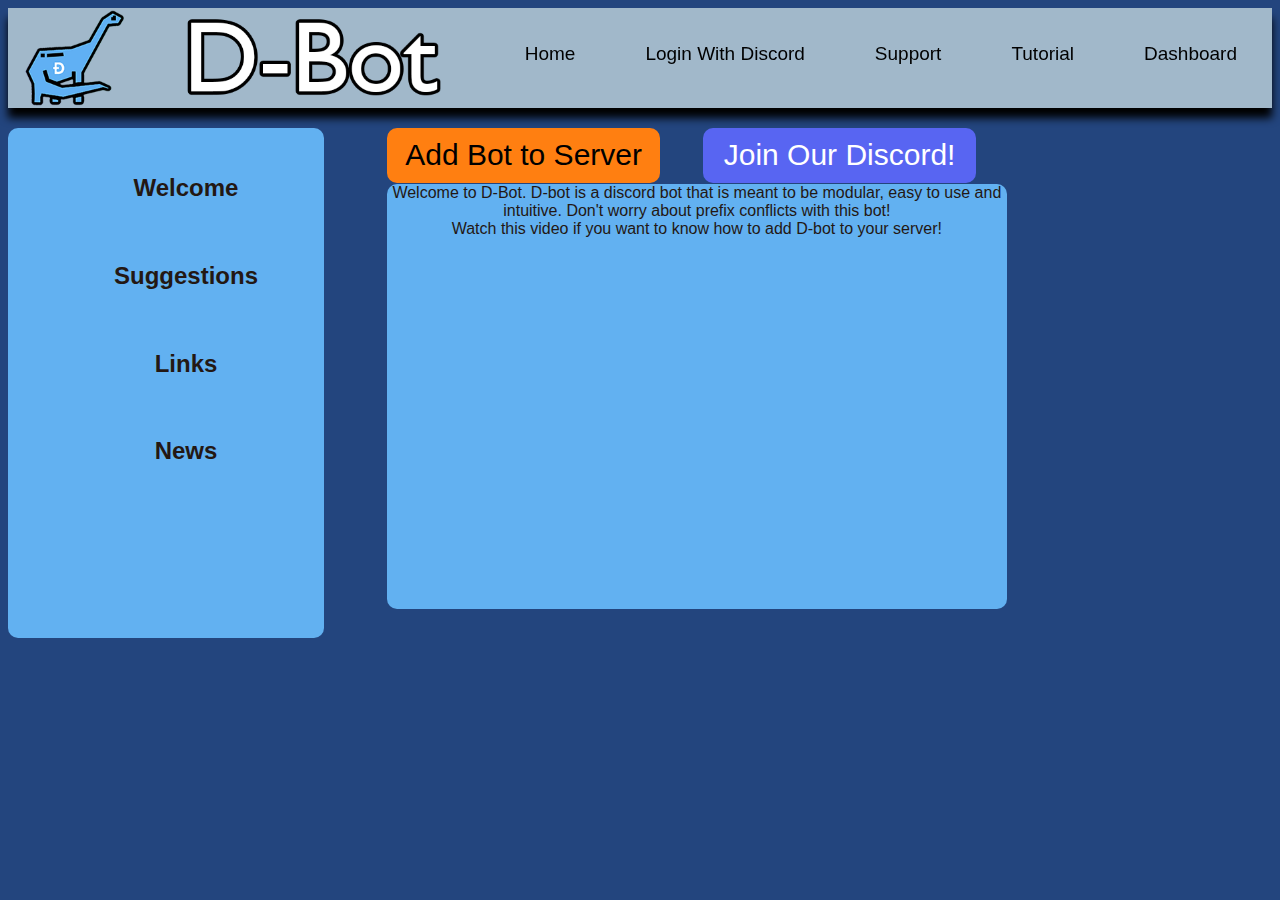
<file: index.html>
<!DOCTYPE html>
<html lang="en">
<head>
    <meta charset="UTF-8">
    <meta http-equiv="X-UA-Compatible" content="IE=edge">
    <meta name="viewport" content="width=device-width, initial-scale=1.0">
    <link rel="stylesheet" href="style.css">
    <link rel="icon" href="./assets/favicon/favicon.ico">
    <script type="text/javascript" src="index_script.js"></script>
    <script src="https://ajax.googleapis.com/ajax/libs/jquery/3.5.1/jquery.min.js"></script>
    <title>Home</title>
</head>
<body>
    <div class="wrapper">
    <div class="navbar">
        <a href="landingpage.html">Dashboard</a>
        <a href="tutorial.html">Tutorial</a>
        <a href="helpdesk.html">Support</a>
        <a href="javascript:void(0)">Login With Discord</a>
        <a href="index.html">Home</a>
    </div>
    <div class="utilities">
        <ul id="UtilList">
            <a href="javascript:void(0)" onclick="unhideWelcome()"><li><h2>Welcome</h2></li></a>
            <a href="javascript:void(0)" onclick="unhideSuggestions()"><li><h2>Suggestions</h2></li></a>
            <a href="javascript:void(0)" onclick="unhideLinks()"><li><h2>Links</h2></li></a>
            <a href="javascript:void(0)" onclick="unhideNews()"><li><h2>News</h2></li></a>
        </ul>
    </div>
    <a href="https://discord.com/api/oauth2/authorize?client_id=938563118055952405&permissions=8&redirect_uri=https%3A%2F%2Fd-bot.me%2F&response_type=code&scope=identify%20guilds.members.read%20bot%20applications.commands%20applications.builds.read%20applications.store.update%20guilds.join%20guilds" target="_blank"><div class="AddButton">
        Add Bot to Server
    </div></a>
    <a href="https://discord.gg/g53YckNsca" target="_blank"><div class="JoinButton">
        Join Our Discord!
    </div>
    </a>
    <div class="WelcomeContent">
        <div id ="Suggestions">Have a command idea you'd like to suggest, do so here!<br/>
            <br/>
            <form action="https://getform.io/f/d762663a-ba40-49ed-b216-1e4535d31898" method="POST">
                <textarea rows="20" cols="75" name="Suggestion"></textarea>
                <br/>
                <input type="submit" value="Send">
                <button type="reset">Reset Form</button>
            </form>
        </div>
        <div id ="Welcome">Welcome to D-Bot. D-bot is a discord bot that is meant to be modular, easy to use and intuitive. Don't worry about prefix conflicts with this bot!
            <br>
            Watch this video if you want to know how to add D-bot to your server!
            <iframe width="560" height="315" src="https://www.youtube.com/embed/8mcQPXz5q4c" title="YouTube video player" frameborder="0" allow="accelerometer; autoplay; clipboard-write; encrypted-media; gyroscope; picture-in-picture" allowfullscreen></iframe>
        </div>
        <div id ="News">
            4/30/21 Dev Diary 2: Prototype 2 Milestone.<br>
            <p style="text-align:left">
                Hey everyone! Thomas, head of backend development, here to deliver the final version of of D-bot. This post marks a milestone in development, as all major goals for features have been or are in the process of being met. We're very excited to showcase some of our newest features.
            <br>
            <br>
            First and foremost, thank you to all the QA testers that reveiewed our project and gave us useful feedback that helped out with fixing the bugs and making sure they were in line with our functionality!
            <br>
            <br>
            Here's some of the new features that we have added to the bot~
            <br>
            <br>
            Two new commands!: Caption and Guess The Name!
            <br>
            <br>
            Website Improvements: Send us a suggestion sometime! And if you need help, we have the support page!
            <br>
            <br>
            Webhook: Get fresh CSUSB news with the implemented webhook!
            <br>
            <br>
            Dashboard: Create custom commands to enhance your experience with D-Bot!
            <br>
            <br>
            And many more features! Check our release log on github for more!
        </p>
        </div>
        <div id ="Links">
        <a href="https://github.com/ThomasCross257/CSEBot-Project">Source Code</a><br>
        </div>
    </div>
    <div id = "Widget"><iframe src="https://discord.com/widget?id=952818000694763522&theme=dark" width=100% height=100% allowtransparency="true" frameborder="0" sandbox="allow-popups allow-popups-to-escape-sandbox allow-same-origin allow-scripts"></iframe></div>
</div>
</body>
</html>
</file>
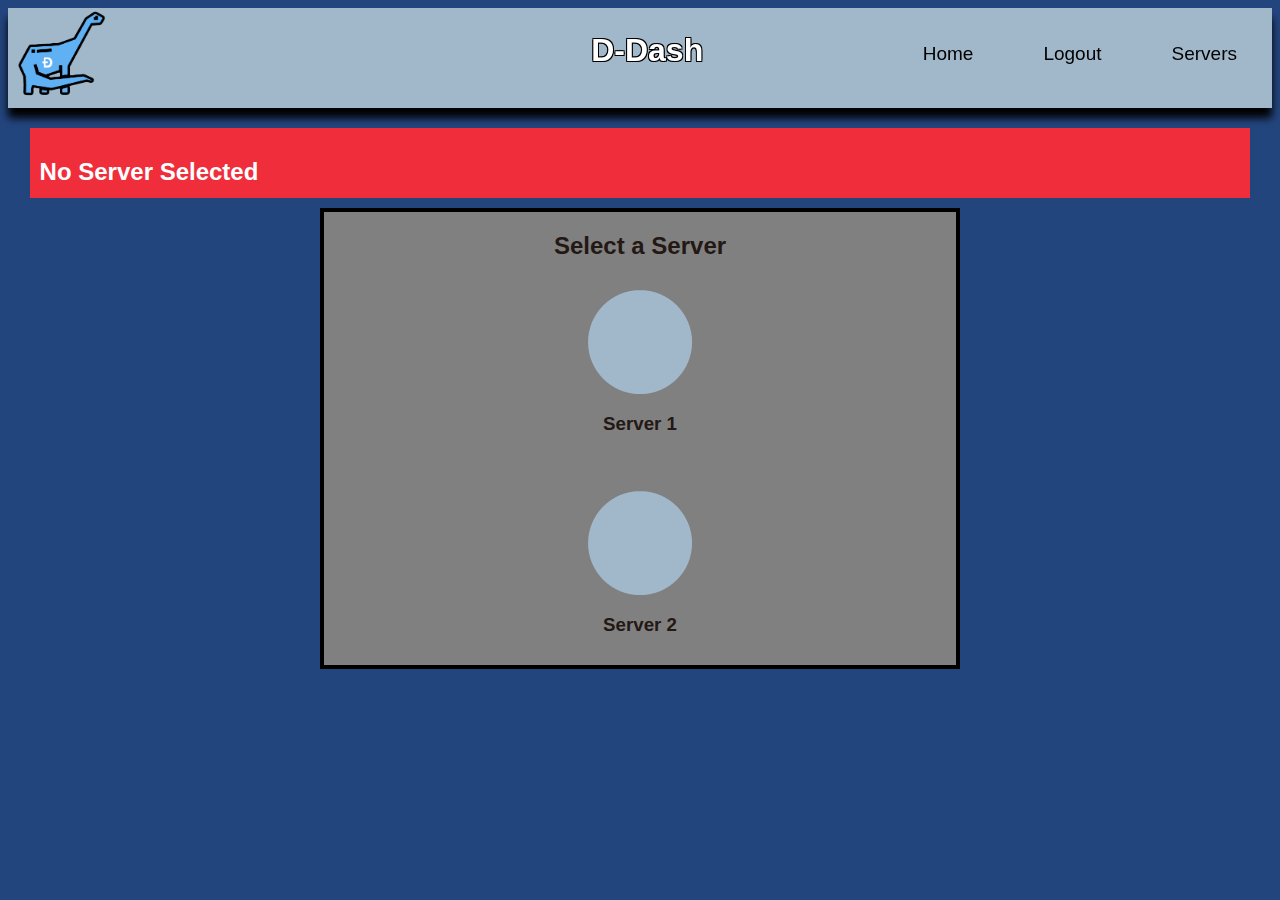
<file: dashboard.html>
<!DOCTYPE html>
<html lang="en">
<head>
    <meta charset="UTF-8">
    <meta http-equiv="X-UA-Compatible" content="IE=edge">
    <meta name="viewport" content="width=device-width, initial-scale=1.0">
    <link rel="stylesheet" href="style.css">
    <link rel="icon" href="./assets/favicon/favicon.ico">
    <script type="text/javascript" src="dashboard_script.js"></script>
    <script src="https://ajax.googleapis.com/ajax/libs/jquery/3.5.1/jquery.min.js"></script>
    <title>D-Dash Enter</title>
</head>
<body>
    <div class="wrapper">
    <div class="slimnavbar">
        <div class="DashTitle"><h1>D-Dash</h1></div>
        <a href="javascript:void(0)" onclick="returnServers()">Servers</a>
        <a href="index.html">Logout</a>
        <a href="index.html">Home</a>        
    </div>
    <div id="ServerBar">
        <h2 id="ServerTitle">No Server Selected</h2>
    </div>
    <div id="ServerList">
        <h2>Select a Server</h2>
        <a href="javascript:void(0)">
        <div id="ServerListOption" onclick="manageServer()">
            <img id="iconTag"src="assets/images/brave_1ZMiLOv1FD.png">
            <h3>Server 1</h3>
        </div>
        </a>
        <br>
        <a href="javascript:void(0)" onclick="manageServer()">
        <div id="ServerListOption">
            <img id="iconTag"src="assets/images/brave_1ZMiLOv1FD.png">
            <h3>Server 2</h3>
        </div>
        </a>
    </div>
    <div id="ServerDashboardMain" >
        <div class="DashboardCmdManip">
            <div id = "ChildDivs">
            <h2 id="noCMD">No commands? Create one here!</h2>
            <h2 id="CMDSelect">No command selected</h2>
            <a href="javascript:void(0)" onclick="createCommand()"><div id="firstCreate">Create Command</div></a>
            </div>
            <div id="CMDCreate">
                
                <div id="CMDForm">
                    <h2>Create Command</h2>
                <label for="Namecreate"><h3>Name:</h3></label><input type="text" id="NameCreate">
                <label for="Desccreate"><h3>Description:</h3></label><input type="text" id="Desccreate">
                <label for="CmdResponse"><h3>Response:</h3></label><input type="text" id="CmdResponse">
                </div>
                <br>
                <br>
                <a href="javascript:void(0)" onclick="dummyCommandCreate()"><div id="CMDCreateBTN">Create Command</div></a>
                <br>
                <a href="javascript:void(0)" onclick="BackCreate()"><div id="CreateBack">Back</div></a>
            </div>
        </div>
        <div class="DashboardCmdList">
            <h2>Custom Commands</h2>
            <h3><div id="CommandList">

            </div></h3>
            
        </div>
    </div>
</div>
</body>
</html>
</file>
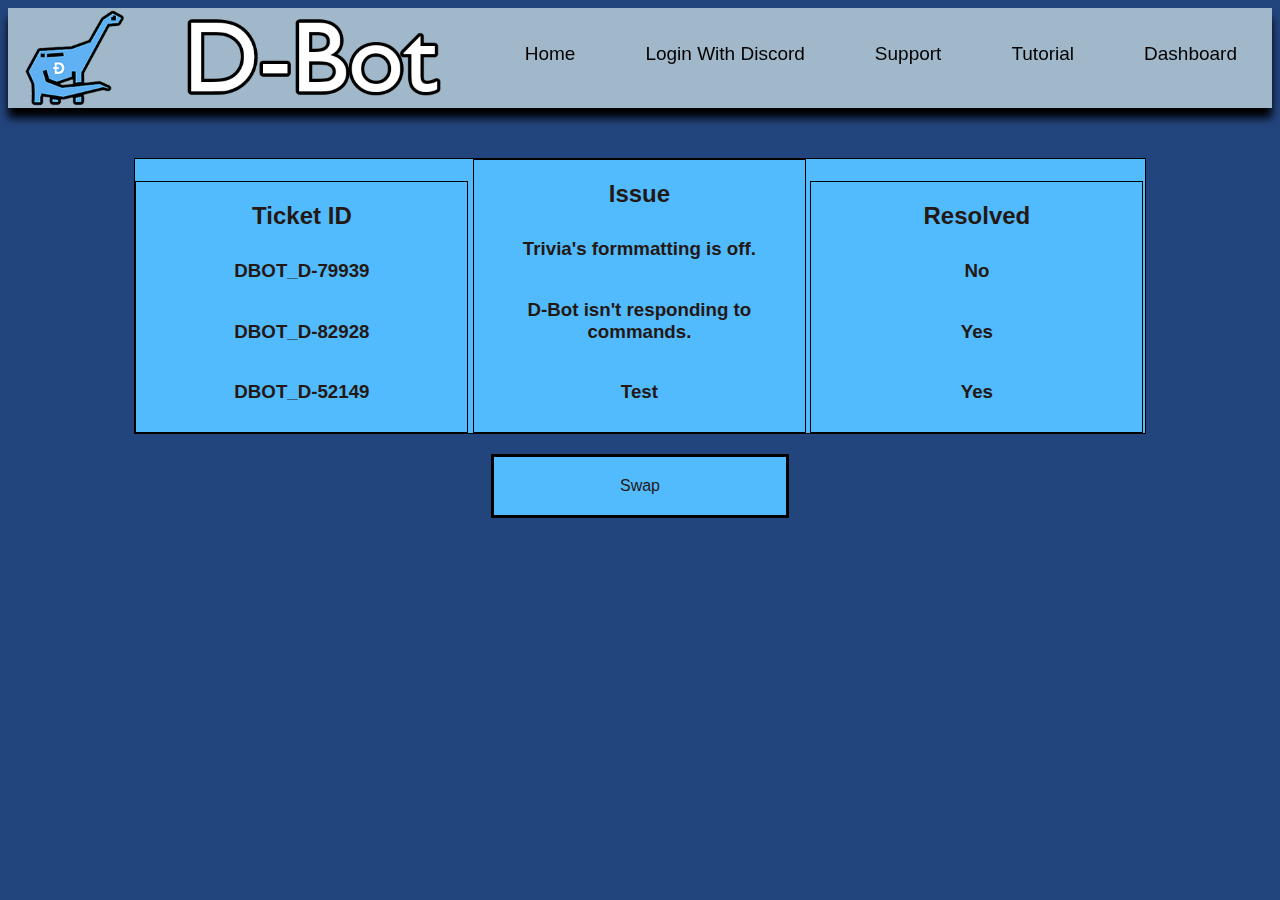
<file: helpdesk.html>
<!DOCTYPE html>
<html lang="en">
<head>
    <meta charset="UTF-8">
    <meta http-equiv="X-UA-Compatible" content="IE=edge">
    <meta name="viewport" content="width=device-width, initial-scale=1.0">
    <link rel="stylesheet" href="style.css">
    <link rel="icon" href="./assets/favicon/favicon.ico">
    <script type="text/javascript" src="helpdesk_script.js"></script>
    <script src="https://ajax.googleapis.com/ajax/libs/jquery/3.5.1/jquery.min.js"></script>
    <title>Helpdesk</title>
</head>
<body>
    <div class="wrapper">
    <div class="navbar">
        <a href="landingpage.html">Dashboard</a>
        <a href="tutorial.html">Tutorial</a>
        <a href="helpdesk.html">Support</a>
        <a href="javascript:void(0)">Login With Discord</a>
        <a href="index.html">Home</a>
    </div>
    <div class="OpenTickets">
        <div id="DeveloperMode">
            
            <div id="TicketInfo">
                <a href="javascript:void(0)" onclick="showDetails()">
                <div id="BackButton">
                    <h3>Back</h3>
                </div>
                </a>
                <br><br><br>
                <h3>Ticket ID: DBOT_D-4848</h3>
                <h3>Username:SomeAccount#0000</h3>
                <h3>User ID: 000000000000000000000000</h3>
                <h3>Server ID: 4485937486598347</h3>
                <h3>Issue: "D-Bot is allowing non-admins to ban other users"</h3>
                <label for="RespondIssue"><h3>Respond Below</h3></label>
                <textarea id="RespondIssue" name="response"rows="5" cols="33"></textarea>
            </div>
            <div id="UserTag">
                <h2>User Tag</h2>
                <h3>SomeAccount#0000</h3>
            </div>
            <div id="TicketNum">
                <h2>Ticket ID</h2>
                <h3>DBOT_D-4848</h3>
            </div>
            <div id="UserID">
                <h2>User ID</h2>
                <h3>000000000000000000000000</h3>
            </div>
            <a href="javascript:void(0)" onclick="showDetails()">
            <div id="AnswerDropDown">
                <h2>Answered?</h2>
                <h3>No</h3>
            </div>
        </a>
        </div>

        <div id="UserMode">
            <div id="TicketCol">
                <h2>Ticket ID</h2>
                <h3>DBOT_D-79939</h3>
                <h3>DBOT_D-82928</h3>
                <h3>DBOT_D-52149</h3>
            </div>
            <div id="ProblemCol">
                <h2>Issue</h2>
                <h3>Trivia's formmatting is off.</h3>
                <h3>D-Bot isn't responding to commands.</h3>
                <h3>Test</h3>
            </div>
            <div id="ResolvedCol">
                <h2>Resolved</h2>
                <h3>No</h3>
                <h3>Yes</h3>
                <h3>Yes</h3>
            </div>
        </div>
    </div>
    <a href="javascript:void(0)" onclick="SwapModes()"><div id="SwapButton">Swap</div></a>
</div>
</body>
</html>
</file>
<file: style.css>
:root{
    font-family: 'Roboto', sans-serif;
}

a, a:hover, a:focus, a:active {
    text-decoration: none;
    color: inherit;
}

.wrapper{
    color:#231814;
    position:relative;
    margin-right: auto;
    margin-left: auto;
}
.navbar{
    background-color: #A1B8CA;
    height: 100px;
    width: 100%;
    color: #ffffff;
    text-decoration: none;
    background-image:url("assets/images/D-BotLogo2.png");
    filter: drop-shadow(0px 10px 4px #000000);
    background-repeat: no-repeat;
    background-size: contain;
}
#title{
    text-align: right;
    padding: 10px;
    padding-left: 10px;
}

.navbar a{
    color:black;
    text-align: right;
    padding: 35px;
    float: right;
    font-size: 19px;
}

.navbar a:hover{
    background-color:#63707a;
    color: white;
    height: 30%;
}
body{
    background-color: #23457E;
}
/*---------------index.html----------------------*/
.utilities {
    height: 510%;
    width: 25%;
    background-color:#62B1F1;
    text-align: center;
    position: absolute;
    border-radius: 10px;
    margin-top: 20px;
}
.utilities li{
    padding: 10px;
    list-style: none;
}
.utilities ul{
    text-decoration: none;
}



.AddButton a{
    color: black;
}

.AddButton {
    padding: 10px;
    height: 35%;
    width: 20%;
    background-color:#FF7F11;
    text-align: center;
    color: black;
    position: absolute;
    border-radius: 10px;
    margin-top: 20px;
    margin-left: 30%;
    font-size: 30px;
}

.JoinButton a{
    color: black;
}

.JoinButton{
    padding: 10px;
    height: 35%;
    width: 20%;
    background-color:#5865F2;
    color:#ffffff;
    text-align: center;
    position: absolute;
    border-radius: 10px;
    margin-top: 20px;
    margin-left: 55%;
    font-size: 30px;
}

.WelcomeContent {
    height: 425%;
    width: 49%;
    background-color:#62B1F1;
    text-align: center;
    position: absolute;
    border-radius: 10px;
    margin-top: 6%;
    margin-left: 30%;
}
#UtilList a:hover{
    background-color:#f19762;
    height: auto;
    width: auto;
}
#Suggestions{
    display: none;
}
#Tutorial{
    display: none;
}
#Links{
    display: none;
}
#News{
    display: none;
}
#Welcome{
    display: block;
}
#Widget{
    text-align: center;
    position: absolute;
    border-radius: 10px;
    margin-top: 20px;
    display: inline-block;
    height: 500%;
    margin-left: 79.5%;
}
/*-----------------------------Tutorial Page-----------------------------------*/

.TUTSideNav{
    background-color:#62B1F1;
    width: 25%;
    padding: 1%;
    margin-top: 1%;
    border-radius: 10px;
    position:fixed;
}
.TUTList{
    list-style: none;
}
.TUTList a{
    color: black;
}
.TUTList a:hover{
    text-shadow: 4px 4px 20px #FF7F11;
    color:#F02D3A
}
.TUTList li{
    font-size:1.5em;
}
#subsection{
    font-size:1em;
    padding-left:20px;
}
#sub_subsection{
    font-size:1em;
    padding-left:40px;
}
.TutorialBox{
    background-color:#62B1F1;
    border-radius: 10px;
    width:50%;
    position: absolute;
    margin-left:30%;
    margin-top: 1%;
    padding: 5px;
}
.TutorialBox sub{
    margin-left: 40%;
}
#D-botTut{
    width:50%;
    height:50%;
    margin-left:25%;
}
#InlineIMG{
    width:50%;
    height:50%;
    margin-left:25%;
}
#InlineIMGVert{
    margin-left:25%;
}
.TutorialBox h1{
    text-align:center;
}
.TutorialBox h3, p, h4{
    margin-left: 10%;
}
code{
    font-family: monospace;
    font-size: inherit;
    color: #F92672;
    width: 100%;
    margin-left:10%;
}
code{
    font-family: monospace;
    font-size: inherit;
    color: #F92672;
    width: 100%;
    margin-left:10%;
}
.CodeBlock{
    background-color:#2E2A2E;
}
/*----------------------------------------------------------------*/
@media only screen and (max-width: 1280px) {
    
}
/*------------------------HelpDesk-------------------------*/
.OpenTickets{
    margin: 0 auto;
    margin-top: 50px;
    width: 80%;
    height: auto;
    background: #51BBFE;
    border: 1px solid #000000;
    box-sizing: border-box;
}

#DeveloperMode{
    display:none;
}

#UserTag{
    float: left;
    margin: 0 auto;
    margin-top: 0px;
    width: 25%;
    height: auto;
    background: #51BBFE;
    border: 1px solid #000000;
    box-sizing: border-box;
}
#TicketNum{
    display: inline-block;
    text-align: center;
    margin: 0 auto;
    margin-top: 0px;
    width: 25%;
    height: auto;
    background: #51BBFE;
    border: 1px solid #000000;
    box-sizing: border-box;
}
#UserID{
    display: inline-block;
    text-align: center;
    margin: 0 auto;
    margin-top: 0px;
    width: 25%;
    height: auto;
    background: #51BBFE;
    border: 1px solid #000000;
    box-sizing: border-box;
}

#AnswerDropDown{
    display: inline-block;
    text-align: center;
    margin: 0 auto;
    margin-top: 0px;
    width: 24%;
    height: auto;
    background: #51BBFE;
    border: 1px solid #000000;
    box-sizing: border-box;
    text-decoration: none;
}

#AnswerDropDown a{
    color:#000000;
    text-decoration: none;
}

#BackButton{
    display:none;
    float:left;
    margin: 0 auto;
    margin-top: 0px;
    width: 24%;
    height: auto;
    background: #51BBFE;
    border: 1px solid #000000;
    box-sizing: border-box;
    text-decoration: none;
}
#TicketInfo{
    display:none;
    width: 100%;
    height: 100%;
    margin: 20px;
}

#TicketCol{
    text-align: center;
    display:inline-block;
    margin: 0 auto;
    margin-top: 0px;
    width: 33%;
    height: auto;
    background: #51BBFE;
    border: 1px solid #000000;
    box-sizing: border-box;
}
#ProblemCol{
    text-align: center;
    display:inline-block;
    margin: 0 auto;
    margin-top: 0px;
    width: 33%;
    height: auto;
    background: #51BBFE;
    border: 1px solid #000000;
    box-sizing: border-box;
}
#ResolvedCol{
    text-align: center;
    display:inline-block;
    margin: 0 auto;
    margin-top: 0px;
    width: 33%;
    height: auto;
    background: #51BBFE;
    border: 1px solid #000000;
    box-sizing: border-box;
}
#TicketCol h3{
    padding: 10px;
}
#ResolvedCol h3{
    padding: 10px;
}
#ProblemCol h3{
    padding: 10px;
}
#SwapButton{
    background:#51BBFE;
    width: 20%;
    height: 20%;
    padding: 20px;
    text-align: center;
    border: 3px solid #000000;
    margin: 0 auto;
    margin-top: 20px;
    text-decoration: none;
}
#RespondIssue{
    width: 50%;
    height: 50%;
}
/*------------------------Dashboard Landing page CSS-------------------------*/
.dashboardEnter{
    display: block;
    width: 647px;
    height: 93px;
    background: #C4C4C4;
    margin: 0 auto;
    border-style: solid;
    text-align: center;
}
.dropdown:hover, .dropdown:focus{
    background-color: #c4c4c47c
}
.dropdown-content a{
    text-decoration: none;
}
.dropdown-content a:visited{
    color:black;
}
.dashboardtitle{
    color: #FF7F11;
    margin: 0 auto;
    text-align: center;
    padding-top: 10%;
}
#StandardPage{
    padding: 0px;
}

#StandardPage a:link{
    text-decoration: none;
}
#StandardPage a:visited{
    text-decoration: none;
}
#StandardPage a:hover{
    text-decoration: none;
}
#StandardPage a:active{
    text-decoration: none;
}
.DashExplain{
    background-color: #c4c4c47c;
    width: 50%;
    margin: 0 auto;
    text-align: center;
}
.DashExplain p{
    margin-right:10%;
}
/*------------------------Dashboard CSS-------------------------*/
.slimnavbar{
    background-color: #A1B8CA;
    height: 100px;
    width: 100%;
    color: #ffffff;
    text-decoration: none;
    background-image:url("assets/images/BotLogo.png");
    filter: drop-shadow(0px 10px 4px #000000);
    background-repeat: no-repeat;
    background-size: contain;
}
.slimnavbar a{
    color:black;
    text-align: right;
    padding: 35px;
    float: right;
    font-size: 19px;
}

.slimnavbar a:hover{
    background-color:#63707a;
    color: white;
    height: 30%;
}
.DashTitle{
    display: inline-block;
}
.DashTitle h1{
    color: white;
    text-align: center;
    position: absolute;
    right: 45%;
    text-shadow: -1px 1px 0 #000, 1px 1px 0 #000, 1px -1px 0 #000,-1px -1px 0 #000;
    margin: 0 auto;
    margin-top: 10px;
}
#ServerList{
    display: block;
    margin: 0 auto;
    background-color: gray;
    width: 50%;
    text-align: center;
    margin-top: 10px;
    border: 4px solid #000000;
}

#ServerList a:hover{
    text-decoration: none;
    background-color: #4d4d4d;
    height:auto;
    width: auto;
}
#ServerDashboardMain{
    display:none;
}
#ServerListOption{
    text-align:center;
    padding:10px;
}
#iconTag{
    vertical-align:middle;
}

.DashboardCmdList{
    display: inline-block;
    background-color: #C4C4C4;
    width: 30%;
    margin-top: 10px;
    height: 40em;
    border: 4px solid #000000;
    float: left;
    margin-left: 30px;
}
.DashboardCmdList h2{
    padding-left:10px;
}
.DashboardCmdList h3{
    margin-left:20px;
}
.DashboardCmdManip{
    display: inline-block;
    background-color: #C4C4C4;
    width: 60%;
    margin-top: 10px;
    height: 40em;
    border: 4px solid #000000;
    float: right;
    margin-right: 30px;
}
#ServerBar{
    background-color: #F02D3A;
    height: 50px;
    width: 95%;
    margin: 0 auto;
    background-size: 4%;
    background-position-x: 2%;
    background-position-y: 50%;
    padding: 10px;
    color: #ffffff;
    text-decoration: none;
    margin-top: 20px;
    background-repeat: no-repeat;
}
#ServerTitle h1{
    padding-top: 10px;
}

.DashboardCmdManip h2{
    margin-left: 33%;
    margin-top: 25%;
}
#CMDSelect{
    display:none;
}
#CMDCreate{
    margin: 0 auto;
    display: none;
}
#CMDCreate label{
    display: inline-block;
    margin: 0 auto;
}
#firstCreate{
    display: block;
    width: 25%;
    height: 30%;
    background: #FF7F11;
    margin: 0 auto;
    border-style: solid;
    text-align: center;
}
#CreateBack{
    display: block;
    width: 25%;
    height: 30%;
    background: red;
    margin: 0 auto;
    border-style: solid;
    text-align: center;
}
#CMDCreateBTN{
    display: block;
    width: 25%;
    height: 30%;
    background: #5cb85c;
    margin: 0 auto;
    border-style: solid;
    text-align: center;
}
#ChildDivs{
    display:block;
}

#CUSTOM_CMD{
    margin-top: 2em;
    margin-bottom: 2em;
    margin-left: 20px;
}

#CUSTOM_CMDt a:hover{
    text-shadow: 4px 4px 20px #FF7F11;
    color:#F02D3A
}

#CMDForm{
    margin-left: 10%;
}
#CMDSelect{
    margin-left: 38%;
}
</file>
